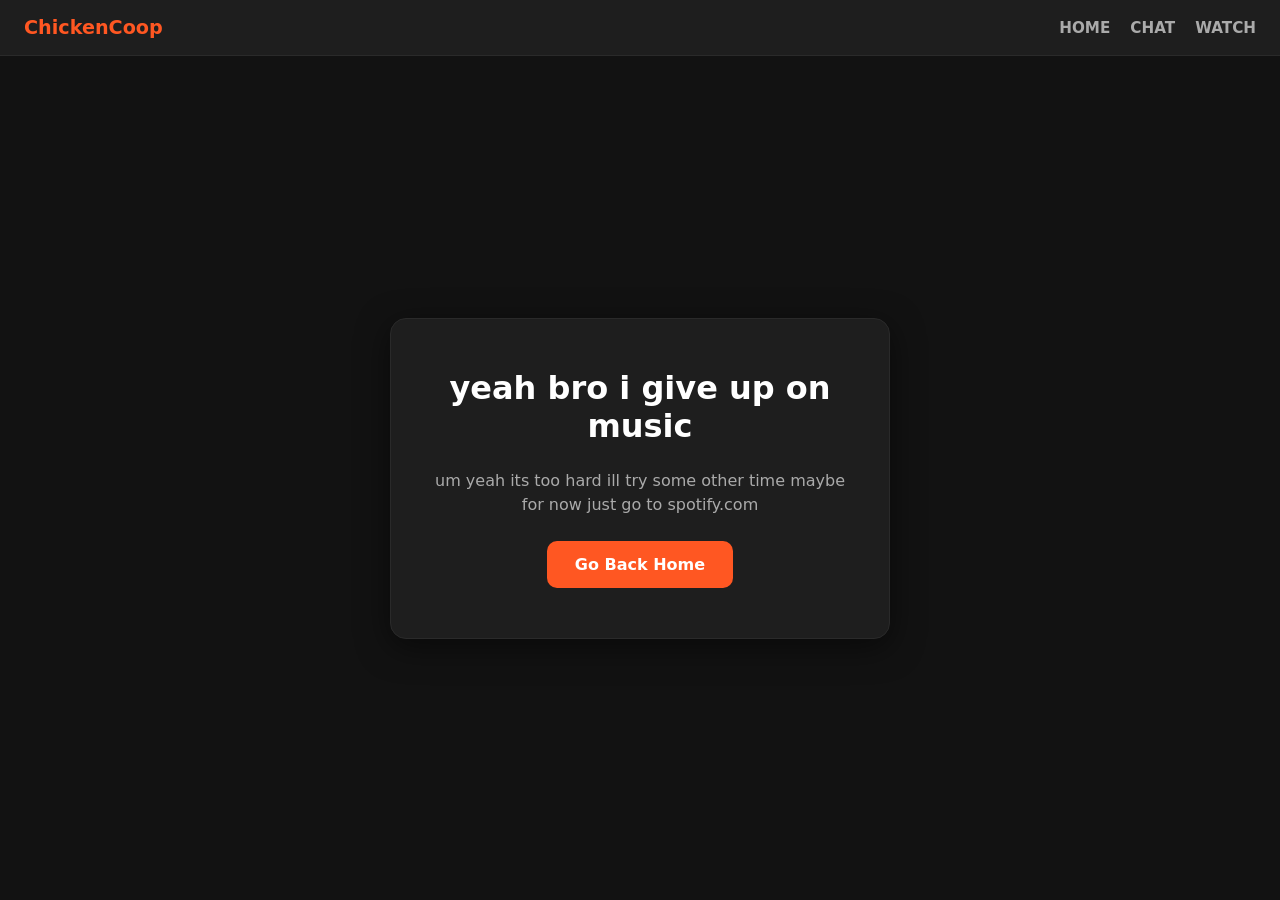
<file: static/music.html>
<!DOCTYPE html>
<html lang="en">
<head>
    <meta charset="UTF-8">
    <meta name="viewport" content="width=device-width, initial-scale=1.0">
    <title>ChickenCoop - Music</title>
    <style>
        :root {
            --bg-color: #121212;
            --panel-bg: #1e1e1e;
            --accent-color: #ff5722;
            --text-main: #ffffff;
            --text-muted: #aaaaaa;
            --border-color: #2a2a2a;
        }

        * {
            box-sizing: border-box;
            margin: 0;
            padding: 0;
            font-family: system-ui, -apple-system, BlinkMacSystemFont, "Segoe UI", Roboto, sans-serif;
        }

        body {
            background-color: var(--bg-color);
            color: var(--text-main);
            min-height: 100vh;
            display: flex;
            flex-direction: column;
        }

        .navbar {
            display: flex;
            justify-content: space-between;
            align-items: center;
            padding: 16px 24px;
            background-color: var(--panel-bg);
            border-bottom: 1px solid var(--border-color);
        }

        .logo-area {
            display: flex;
            align-items: center;
            gap: 10px;
            font-weight: bold;
            font-size: 1.2rem;
            color: var(--accent-color);
        }

        .nav-links {
            display: flex;
            gap: 20px;
            align-items: center;
        }

        .nav-link {
            display: flex;
            align-items: center;
            gap: 8px;
            color: var(--text-muted);
            text-decoration: none;
            font-weight: 600;
            font-size: 0.95rem;
            transition: color 0.2s;
        }

        .nav-link:hover, .nav-link.active {
            color: var(--text-main);
        }

        .nav-link.active svg {
            color: var(--accent-color);
        }

        .container {
            flex: 1;
            display: flex;
            flex-direction: column;
            align-items: center;
            justify-content: center;
            padding: 40px 20px;
            text-align: center;
            gap: 20px;
        }

        .message-box {
            background-color: var(--panel-bg);
            border: 1px solid var(--border-color);
            border-radius: 16px;
            padding: 50px 40px;
            max-width: 500px;
            width: 100%;
            box-shadow: 0 8px 32px rgba(0, 0, 0, 0.5);
            display: flex;
            flex-direction: column;
            align-items: center;
            gap: 24px;
        }

        h1 {
            font-size: 2rem;
            font-weight: 700;
            color: var(--text-main);
        }

        p {
            color: var(--text-muted);
            font-size: 1rem;
            line-height: 1.5;
        }

        .home-btn {
            background-color: var(--accent-color);
            color: white;
            border: none;
            border-radius: 10px;
            padding: 14px 28px;
            font-size: 1rem;
            font-weight: 600;
            cursor: pointer;
            text-decoration: none;
            transition: opacity 0.2s, transform 0.2s;
            display: inline-block;
        }

        .home-btn:hover {
            opacity: 0.9;
            transform: translateY(-2px);
        }
    </style>
</head>
<body>

    <header class="navbar">
        <div class="logo-area">
            <span>ChickenCoop</span>
        </div>
        <nav class="nav-links">
            <a href="/" class="nav-link">HOME</a>
            <a href="/chat.html" class="nav-link">CHAT</a>
            <a href="/watch.html" class="nav-link">WATCH</a>
        </nav>
    </header>

    <main class="container">
        <div class="message-box">
            <h1>yeah bro i give up on music</h1>
            <p>um yeah its too hard ill try some other time maybe for now just go to spotify.com</p>
            <a href="/" class="home-btn">Go Back Home</a>
        </div>
    </main>

</body>
</html>
</file>
